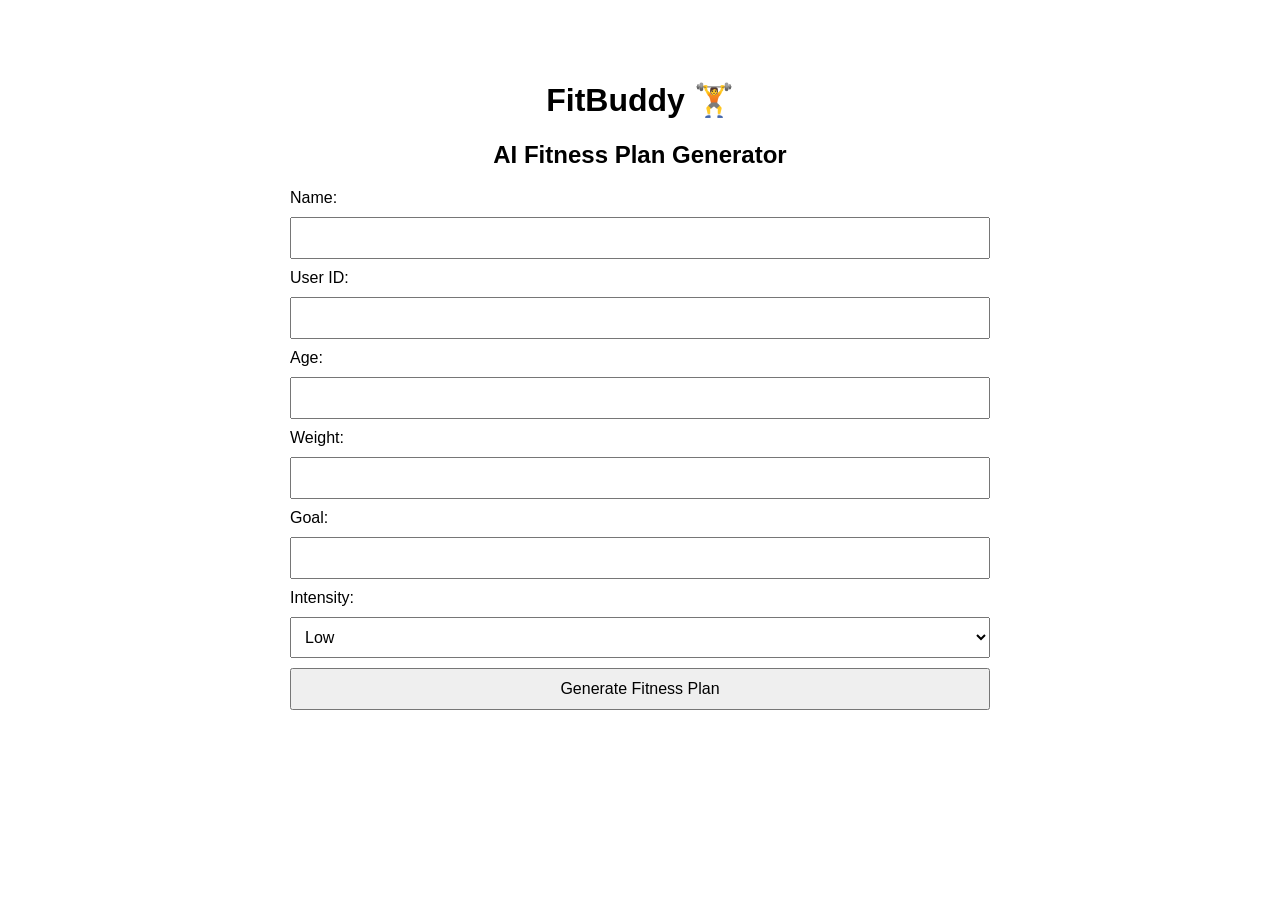
<file: templates/index.html>
<!DOCTYPE html>
<html>
<head>
    <title>FitBuddy - AI Fitness Plan Generator</title>
    <link rel="stylesheet" href="/static/style.css">
</head>
<body>

    <h1>FitBuddy 🏋️</h1>
    <h2>AI Fitness Plan Generator</h2>

    <form action="/generate-workout" method="post">

        <label>Name:</label>
        <input type="text" name="name" required>

        <label>User ID:</label>
        <input type="text" name="user_id" required>

        <label>Age:</label>
        <input type="number" name="age" required>

        <label>Weight:</label>
        <input type="text" name="weight" required>

        <label>Goal:</label>
        <input type="text" name="goal" required>

        <label>Intensity:</label>
        <select name="intensity" required>
            <option value="Low">Low</option>
            <option value="Medium">Medium</option>
            <option value="High">High</option>
        </select>

        <button type="submit">Generate Fitness Plan</button>

    </form>

</body>
</html>
</file>
<file: static/style.css>
body {
    font-family: Arial, sans-serif;
    max-width: 700px;
    margin: 40px auto;
    padding: 20px;
}

h1, h2 {
    text-align: center;
}

form {
    display: flex;
    flex-direction: column;
    gap: 10px;
}

input, select, button {
    padding: 10px;
    font-size: 16px;
}

button {
    cursor: pointer;
}

.user-card {
    border: 1px solid #ccc;
    padding: 15px;
    margin: 10px 0;
}

pre {
    white-space: pre-wrap;
}
</file>
